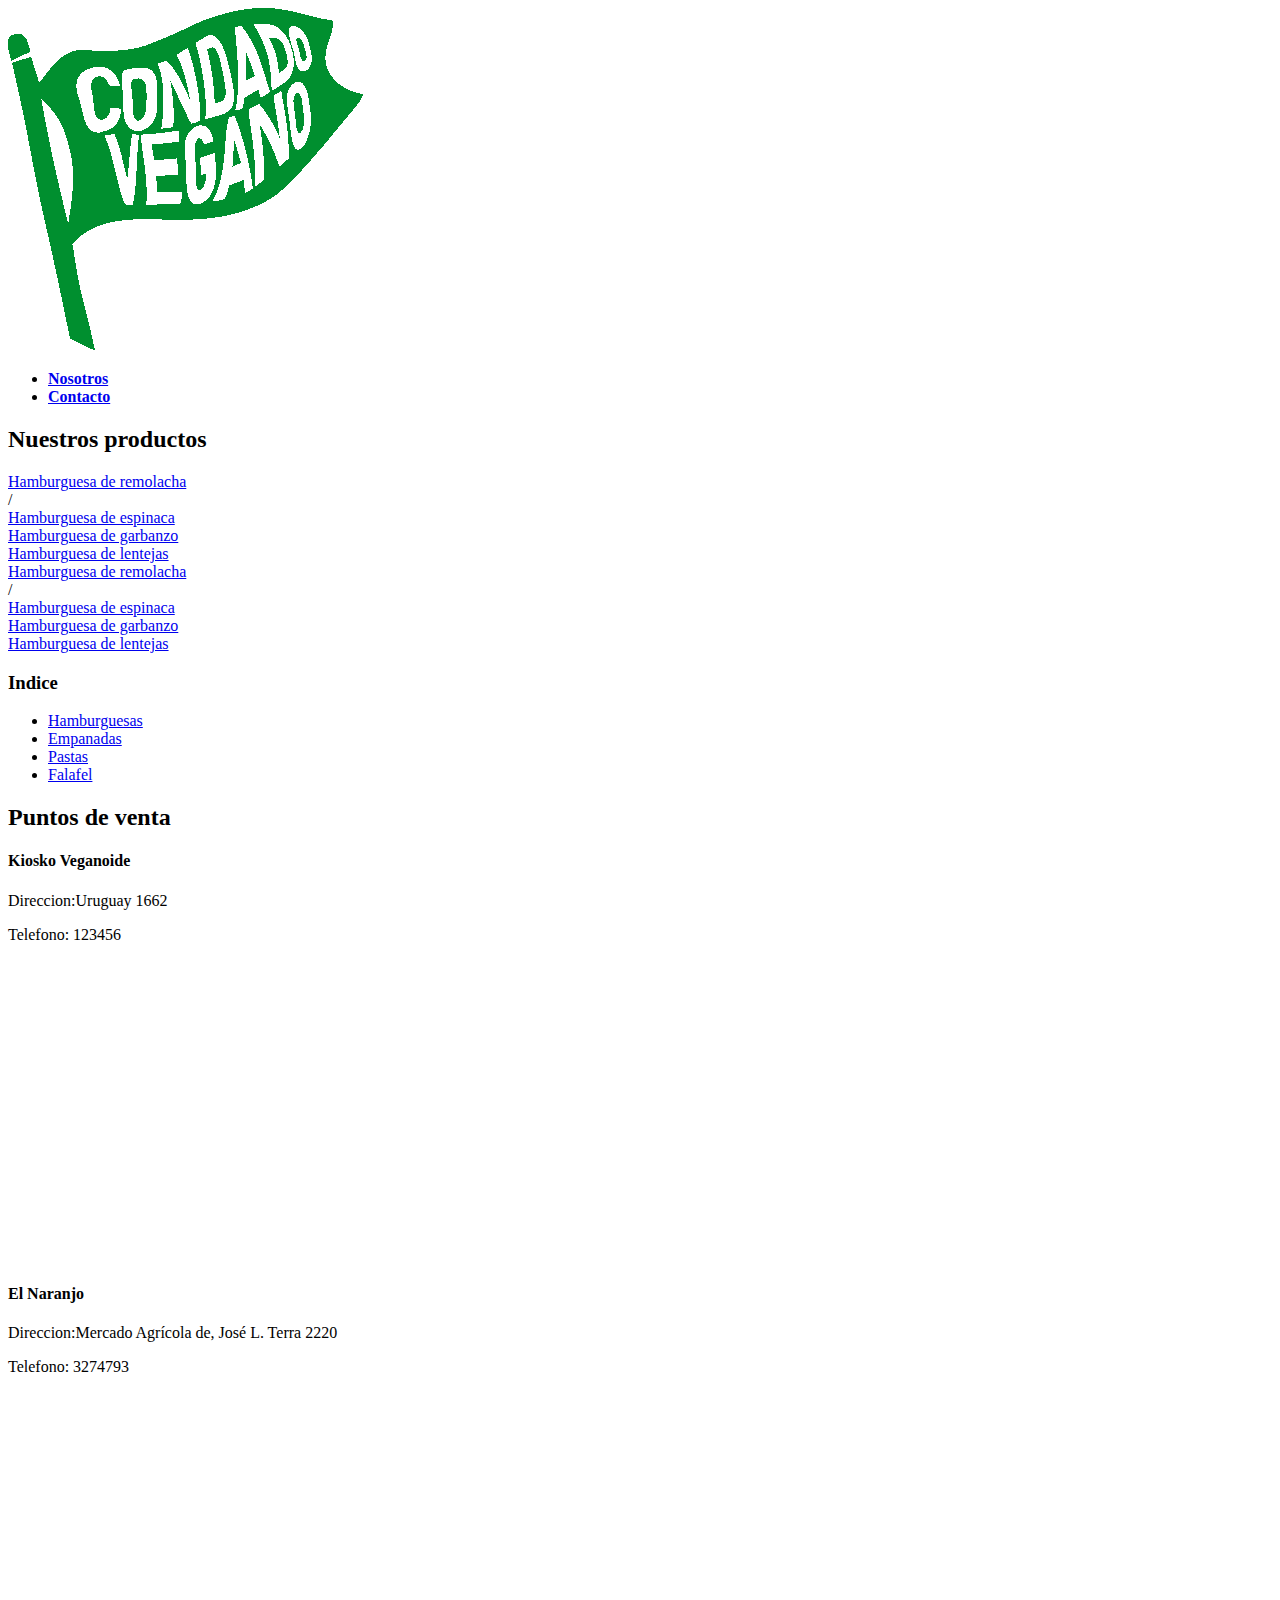
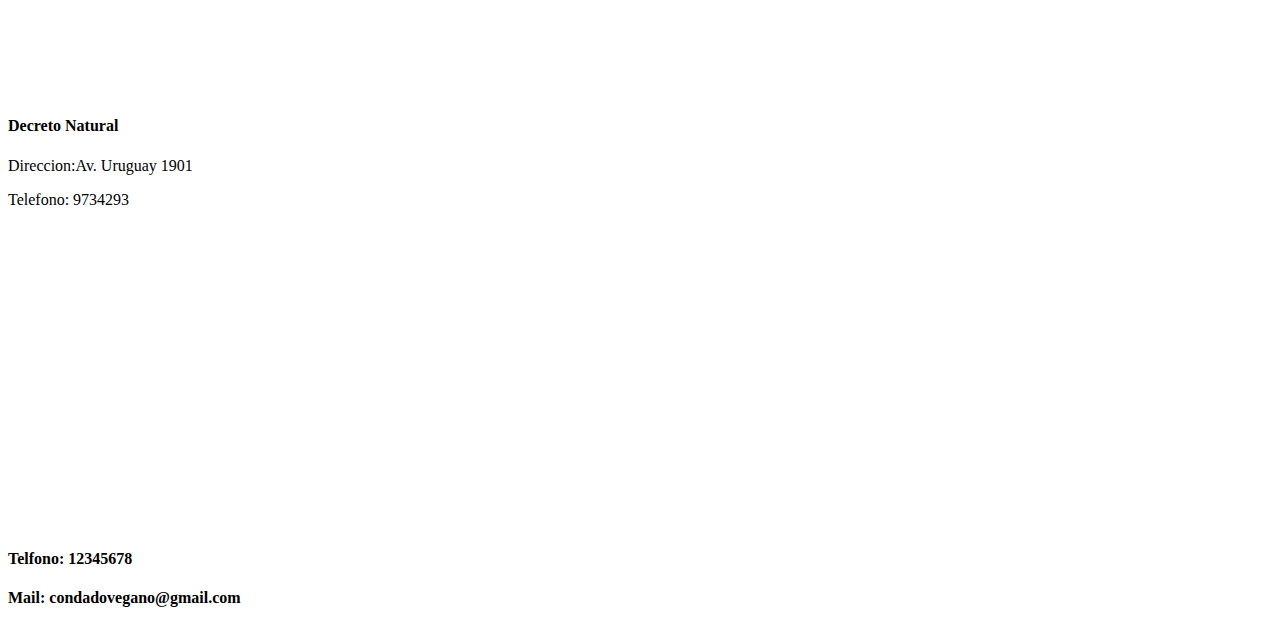
<file: index.html>
<!DOCTYPE html>
<html lang="es">
<head>
    <meta charset="UTF-8">
    <meta http-equiv="X-UA-Compatible" content="IE=edge">
    <meta name="viewport" content="width=device-width, initial-scale=1.0">
    <link rel="stylesheet" href="https://cdn.jsdelivr.net/npm/bootstrap@4.6.2/dist/css/bootstrap.min.css" integrity="sha384-xOolHFLEh07PJGoPkLv1IbcEPTNtaed2xpHsD9ESMhqIYd0nLMwNLD69Npy4HI+N" crossorigin="anonymous">
    <link rel="stylesheet" href="./Style/style.css"> 
    <link rel="shortcut icon" href="multimedia/Logo/Sin título-4.png" type="image/x-icon">
    <link rel="stylesheet" href="https://cdnjs.cloudflare.com/ajax/libs/font-awesome/6.1.2/css/all.min.css" integrity="sha512-1sCRPdkRXhBV2PBLUdRb4tMg1w2YPf37qatUFeS7zlBy7jJI8Lf4VHwWfZZfpXtYSLy85pkm9GaYVYMfw5BC1A==" crossorigin="anonymous" referrerpolicy="no-referrer" />
    <title>Condado Vegano</title>
</head>
<body>
    <header class="header">
        <div><img id="logo" src="/multimedia/Logo/Sin título-4.png" alt=""></div>
        <div class="separador"></div>
        <nav>
            <ul class="smenu">
                <li><a href="./Menú/nosotros.html"><strong>Nosotros</strong></a></li>
                <li><a href="./Menú/contacto.html"><strong>Contacto</strong></a></li>
            </ul>   
        </nav>
        <div class="buscador">
            <i class="fa-solid fa-magnifying-glass"></i>
        </div>
    </header>
    <section class="titular">
    <h2 class="productos csec1">Nuestros productos</h2>
    </section>
    <section class="nuestrosProductos">
        <section class="contprod">
            <div class="producto prod1">
                <div class="fondo fondop1"></div>
                <a href="remolacha.html">Hamburguesa de remolacha</a>
            </div>
            <div class="producto prod2">
                <div class="fondo fondop2">/</div>
                <a href="espinaca.html">Hamburguesa de espinaca</a>
            </div>
            <div class="producto prod3">
                <div class="fondo fondop3"></div>
                <a href="garbanzo.html">Hamburguesa de garbanzo</a>
            </div>
            <div class="producto prod4">
                <div class="fondo fondop4"></div>
                <a href="lentejas.html">Hamburguesa de lentejas</a>
            </div>
            <div class="producto prod1">
                <div class="fondo fondop1"></div>
                <a href="remolacha.html">Hamburguesa de remolacha</a>
            </div>
            <div class="producto prod2">
                <div class="fondo fondop2">/</div>
                <a href="espinaca.html">Hamburguesa de espinaca</a>
            </div>
            <div class="producto prod3">
                <div class="fondo fondop3"></div>
                <a href="garbanzo.html">Hamburguesa de garbanzo </a>
            </div>
            <div class="producto prod4">
                <div class="fondo fondop4"></div>
                <a href="lentejas.html">Hamburguesa de lentejas</a>
            </div>
        </section>
        <div class="tituloindice">
            <h3>Indice</h3>
        </div>
        <div class="indice">
            <ul>
                <li><a class="indiceItems" href="#">Hamburguesas</a></li>
                <li><a class="indiceItems" href="#">Empanadas</a></li>
                <li><a class="indiceItems" href="#">Pastas</a></li>
                <li><a class="indiceItems" href="#">Falafel</a></li>
            </ul>
        </div>
    </section>
    <section class="titular">
    <h2 class="locales sec1">Puntos de venta</h2>
    </section>
    <section class="contloc">
        <div class="local local1">
            <label class="datosLocal" for="kv">
                <h4>Kiosko Veganoide</h4>
                <p>Direccion:Uruguay 1662</p>
                <p>Telefono: 123456</p>
            </label>
            <div>
                <iframe class="mapa" src="https://www.google.com/maps/embed?pb=!1m18!1m12!1m3!1d52355.28882239441!2d-56.24743826874998!3d-34.90129079999999!2m3!1f0!2f0!3f0!3m2!1i1024!2i768!4f13.1!3m3!1m2!1s0x959f81dbec614329%3A0x4daafa135806491e!2sKiosco%20veganoide!5e0!3m2!1ses!2suy!4v1657830043322!5m2!1ses!2suy" width="400" height="300" style="border:0;" allowfullscreen="" loading="lazy" referrerpolicy="no-referrer-when-downgrade" name="kv"></iframe>
            </div>
        </div>
        <div class="local local2">
            <label class="datosLocal" for="en">
                <h4>El Naranjo</h4>
                <p>Direccion:Mercado Agrícola de, José L. Terra 2220</p>
                <p>Telefono: 3274793</p>
            </label>
            <div>
                <iframe class="mapa" src="https://www.google.com/maps/embed?pb=!1m18!1m12!1m3!1d52355.29522534248!2d-56.24743831770228!3d-34.90128075595225!2m3!1f0!2f0!3f0!3m2!1i1024!2i768!4f13.1!3m3!1m2!1s0x959f803f104e667d%3A0x7252384583a583d8!2sEl%20Naranjo!5e0!3m2!1ses!2suy!4v1657830687980!5m2!1ses!2suy" width="400" height="300" style="border:0;" allowfullscreen="" loading="lazy" referrerpolicy="no-referrer-when-downgrade" name="en"></iframe>
            </div>
        </div>
        <div class="local local3">
            <label class="datosLocal" for="dn">
                <h4>Decreto Natural</h4>
                <p>Direccion:Av. Uruguay 1901</p>
                <p>Telefono: 9734293</p>
            </label>
            <div>
                <iframe class="mapa" src="https://www.google.com/maps/embed?pb=!1m18!1m12!1m3!1d6544.369018701372!2d-56.1844267765847!3d-34.90181892153304!2m3!1f0!2f0!3f0!3m2!1i1024!2i768!4f13.1!3m3!1m2!1s0x959f804b732d92b7%3A0x5ed023a53a3e1e68!2sDecreto%20Natural!5e0!3m2!1ses!2suy!4v1657830845481!5m2!1ses!2suy" width="400" height="300" style="border:0;" allowfullscreen="" loading="lazy" referrerpolicy="no-referrer-when-downgrade" name="dn"></iframe>
            </div>
        </div>
    </section>
    <footer>
        <div class="contacto">
            <h4><strong>Telfono: 12345678</strong></h4>
            <h4><strong>Mail: condadovegano@gmail.com</strong></h4>
        </div>
    <div class="redes">
        <a href="https://www.facebook.com/"><i class="fa-brands fa-square-facebook"></i></a>
        <a href="https://www.instagram.com/"><i class="fa-brands fa-square-instagram"></i></a>
    </div>
    </footer>
    <a href="#" class="subir">
        <i class="fa-solid fa-angles-up"></i>
    </a>
    <script src="https://cdn.jsdelivr.net/npm/jquery@3.5.1/dist/jquery.slim.min.js" integrity="sha384-DfXdz2htPH0lsSSs5nCTpuj/zy4C+OGpamoFVy38MVBnE+IbbVYUew+OrCXaRkfj" crossorigin="anonymous"></script>
    <script src="https://cdn.jsdelivr.net/npm/popper.js@1.16.1/dist/umd/popper.min.js" integrity="sha384-9/reFTGAW83EW2RDu2S0VKaIzap3H66lZH81PoYlFhbGU+6BZp6G7niu735Sk7lN" crossorigin="anonymous"></script>
    <script src="https://cdn.jsdelivr.net/npm/bootstrap@4.6.2/dist/js/bootstrap.min.js" integrity="sha384-+sLIOodYLS7CIrQpBjl+C7nPvqq+FbNUBDunl/OZv93DB7Ln/533i8e/mZXLi/P+" crossorigin="anonymous"></script>
</body>
</html>
</file>
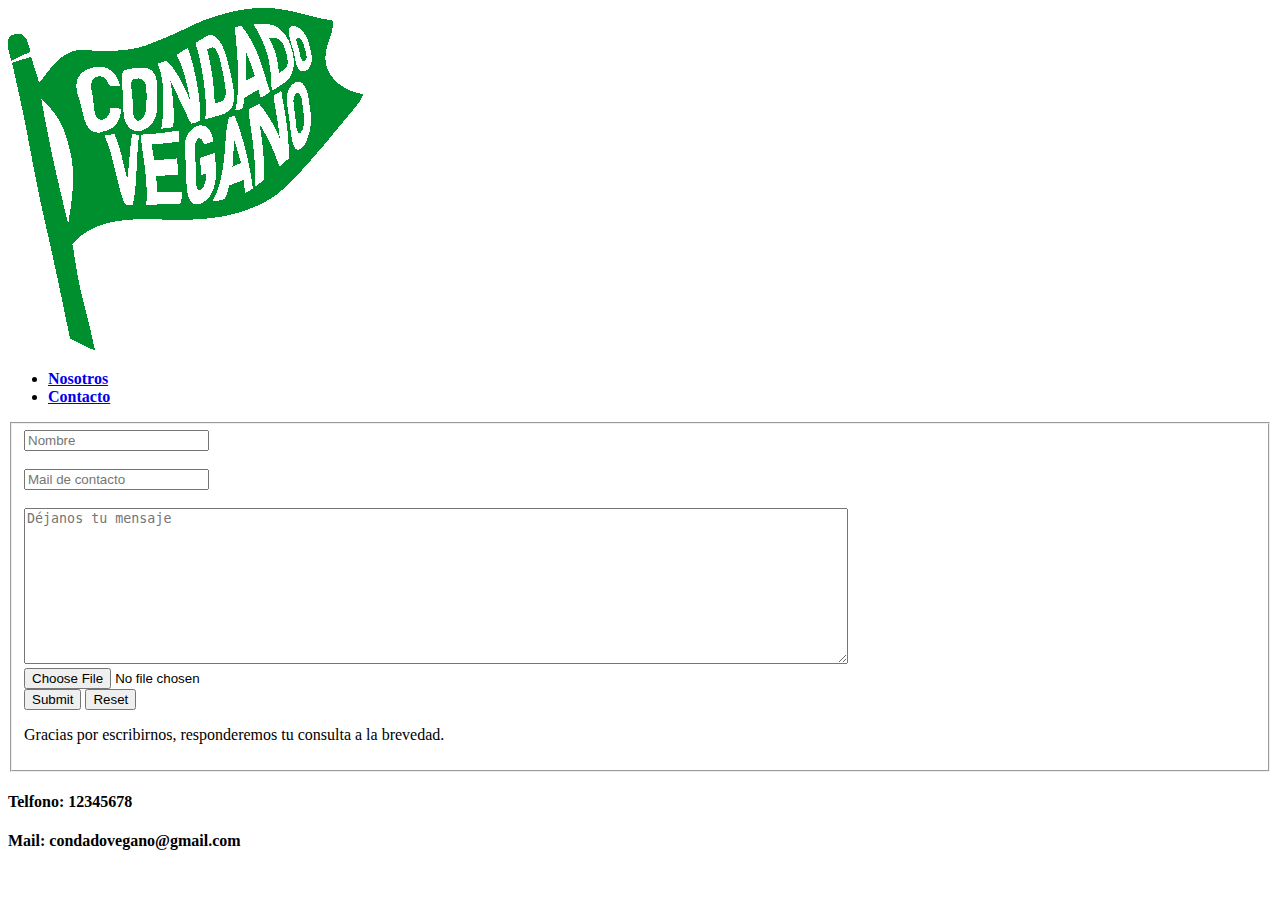
<file: Menú/contacto.html>
<!DOCTYPE html>
<html lang="es">
<head>
    <meta charset="UTF-8">
    <meta http-equiv="X-UA-Compatible" content="IE=edge">
    <meta name="viewport" content="width=device-width, initial-scale=1.0">
    <link rel="stylesheet" href="../Style/style.css">
    <link rel="stylesheet" href="https://cdnjs.cloudflare.com/ajax/libs/font-awesome/6.1.2/css/all.min.css" integrity="sha512-1sCRPdkRXhBV2PBLUdRb4tMg1w2YPf37qatUFeS7zlBy7jJI8Lf4VHwWfZZfpXtYSLy85pkm9GaYVYMfw5BC1A==" crossorigin="anonymous" referrerpolicy="no-referrer" />
    <title>Contacto</title>
</head>
<body>
<header class="header"> 
    <div><img id="logo" src="/multimedia/Logo/Sin título-4.png" alt=""></div> 
    <div class="separador"></div>
    <nav>
        <ul class="smenu">
            <li><a href="./nosotros.html"><strong>Nosotros</strong></a></li>
            <li class="bgccont"><a href="#"><strong>Contacto</strong></a></li>
        </ul>
    </nav>
    <div class="contHome">
        <a class="home" href="../index.html">
            <i class="fa-solid fa-house"></i>
        </a>
    </div>
    <div class="separadorFinal"></div>
</header> 
<section class="concont">
    <section class="formulario">
        <form action="base.php" method="post" enctype="text/plain">
            <fieldset> 
                <input type="text" placeholder="Nombre"><br><br>
                <input type="text"  required placeholder="Mail de contacto"><br><br>
                <textarea cols="100" rows="10" placeholder="Déjanos tu mensaje"></textarea><br>
                <input class="boton" type="file"><br>
                <input class="boton" type="submit" name="Enviar" id="">
                <input class="boton" type="reset" name="Reestablecer">
                <p class="gracias">Gracias por escribirnos, responderemos tu consulta a la brevedad.</p>
            </fieldset>
        </form>
    </section>
    <div class="fondoContacto"></div>
</section>
<footer>
    <div class="contacto">
        <h4><strong>Telfono: 12345678</strong></h4>
        <h4><strong>Mail: condadovegano@gmail.com</strong></h4>
    </div>
<div class="redes">
    <a href="https://www.facebook.com/"><i class="fa-brands fa-square-facebook"></i></a>
    <a href="https://www.instagram.com/"><i class="fa-brands fa-square-instagram"></i></a>
</div>
</footer>
</body>
</html>
</file>
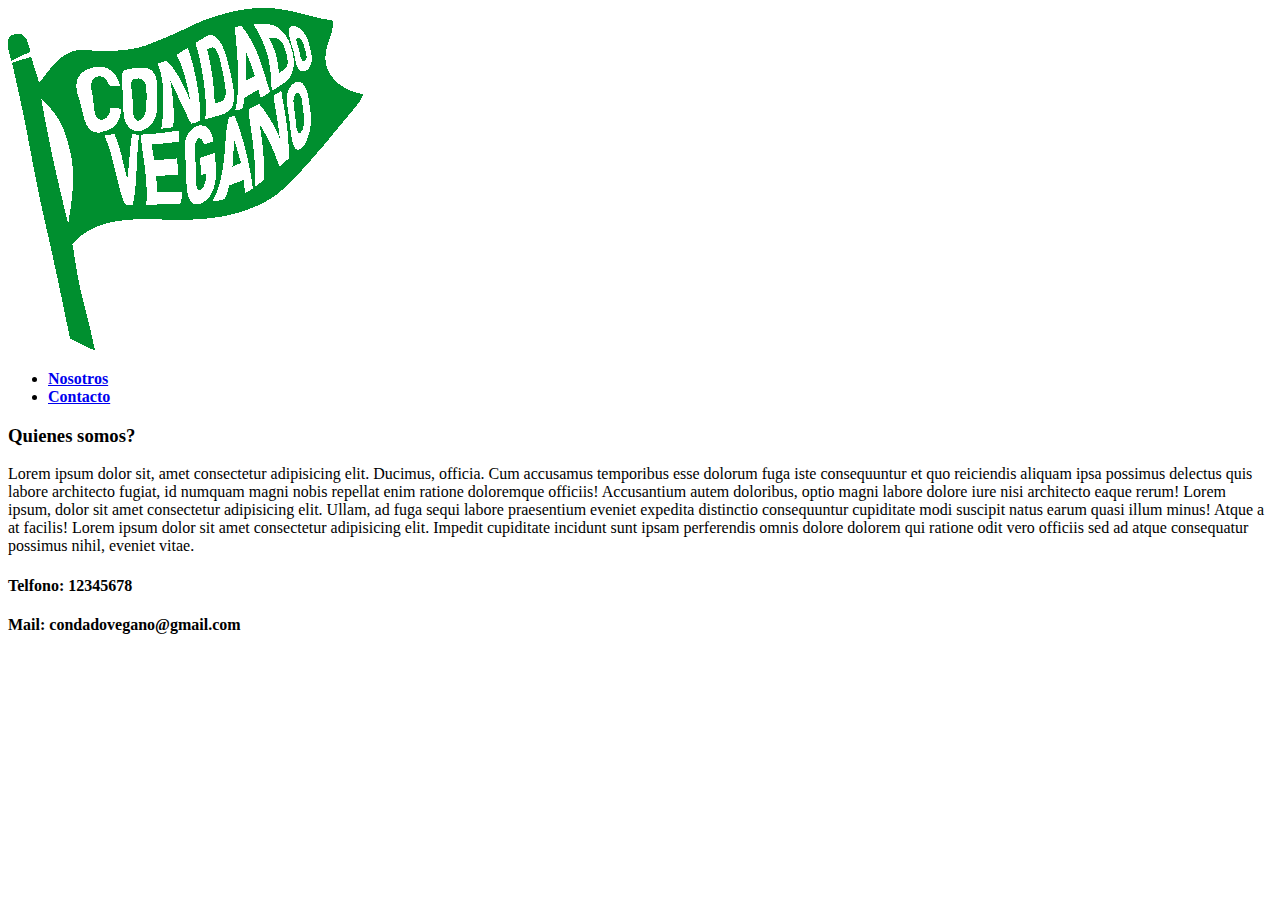
<file: Menú/nosotros.html>
<!DOCTYPE html>
<html lang="en">
<head>
    <meta charset="UTF-8">
    <meta http-equiv="X-UA-Compatible" content="IE=edge">
    <meta name="viewport" content="width=device-width, initial-scale=1.0">
    <link rel="stylesheet" href="../Style/style.css">
    <link rel="stylesheet" href="https://cdnjs.cloudflare.com/ajax/libs/font-awesome/6.1.2/css/all.min.css" integrity="sha512-1sCRPdkRXhBV2PBLUdRb4tMg1w2YPf37qatUFeS7zlBy7jJI8Lf4VHwWfZZfpXtYSLy85pkm9GaYVYMfw5BC1A==" crossorigin="anonymous" referrerpolicy="no-referrer" />
    <title>Nosotros</title>
</head>
<body>
    <header class="header">
        <div><img id="logo" src="/multimedia/Logo/Sin título-4.png" alt=""></div>
        <div class="separador"></div>
        <nav>
            <ul class="smenu">
                <li class="bgcnos"><a href="#"><strong>Nosotros</strong></a></li>
                <li><a href="./contacto.html"><strong>Contacto</strong></a></li>
            </ul>
        </nav>
        <div class="contHome">
            <a class="home" href="../index.html">
                <i class="fa-solid fa-house"></i>
            </a>
        </div>
        <div class="separadorFinal"></div>
    </header>
    <section class="nosotros">
            <div class="qsomos">
                <h3 id="nos">Quienes somos?</h3>
                <p>Lorem ipsum dolor sit, amet consectetur adipisicing elit. Ducimus, officia. Cum accusamus temporibus esse dolorum fuga iste consequuntur et quo reiciendis aliquam ipsa possimus delectus quis labore architecto fugiat, id numquam magni nobis repellat enim ratione doloremque officiis! Accusantium autem doloribus, optio magni labore dolore iure nisi architecto eaque rerum! Lorem ipsum, dolor sit amet consectetur adipisicing elit. Ullam, ad fuga sequi labore praesentium eveniet expedita distinctio consequuntur cupiditate modi suscipit natus earum quasi illum minus! Atque a at facilis! Lorem ipsum dolor sit amet consectetur adipisicing elit. Impedit cupiditate incidunt sunt ipsam perferendis omnis dolore dolorem qui ratione odit vero officiis sed ad atque consequatur possimus nihil, eveniet vitae.</p>
            </div>
            <div   div class="galeria">
                <!-- aqui iria una lista desordenada para las imagenes de una galeria de fotos del negocio en forma de carrucel -->
            </div>
    </section>
    <footer>
        <div class="contacto">
            <h4><strong>Telfono: 12345678</strong></h4>
            <h4><strong>Mail: condadovegano@gmail.com</strong></h4>
        </div>
        <div class="redes">
            <a href="https://www.facebook.com/"><i class="fa-brands fa-square-facebook"></i></a>
            <a href="https://www.instagram.com/"><i class="fa-brands fa-square-instagram"></i></a>
        </div>
    </footer>
</body>
</html>
</file>
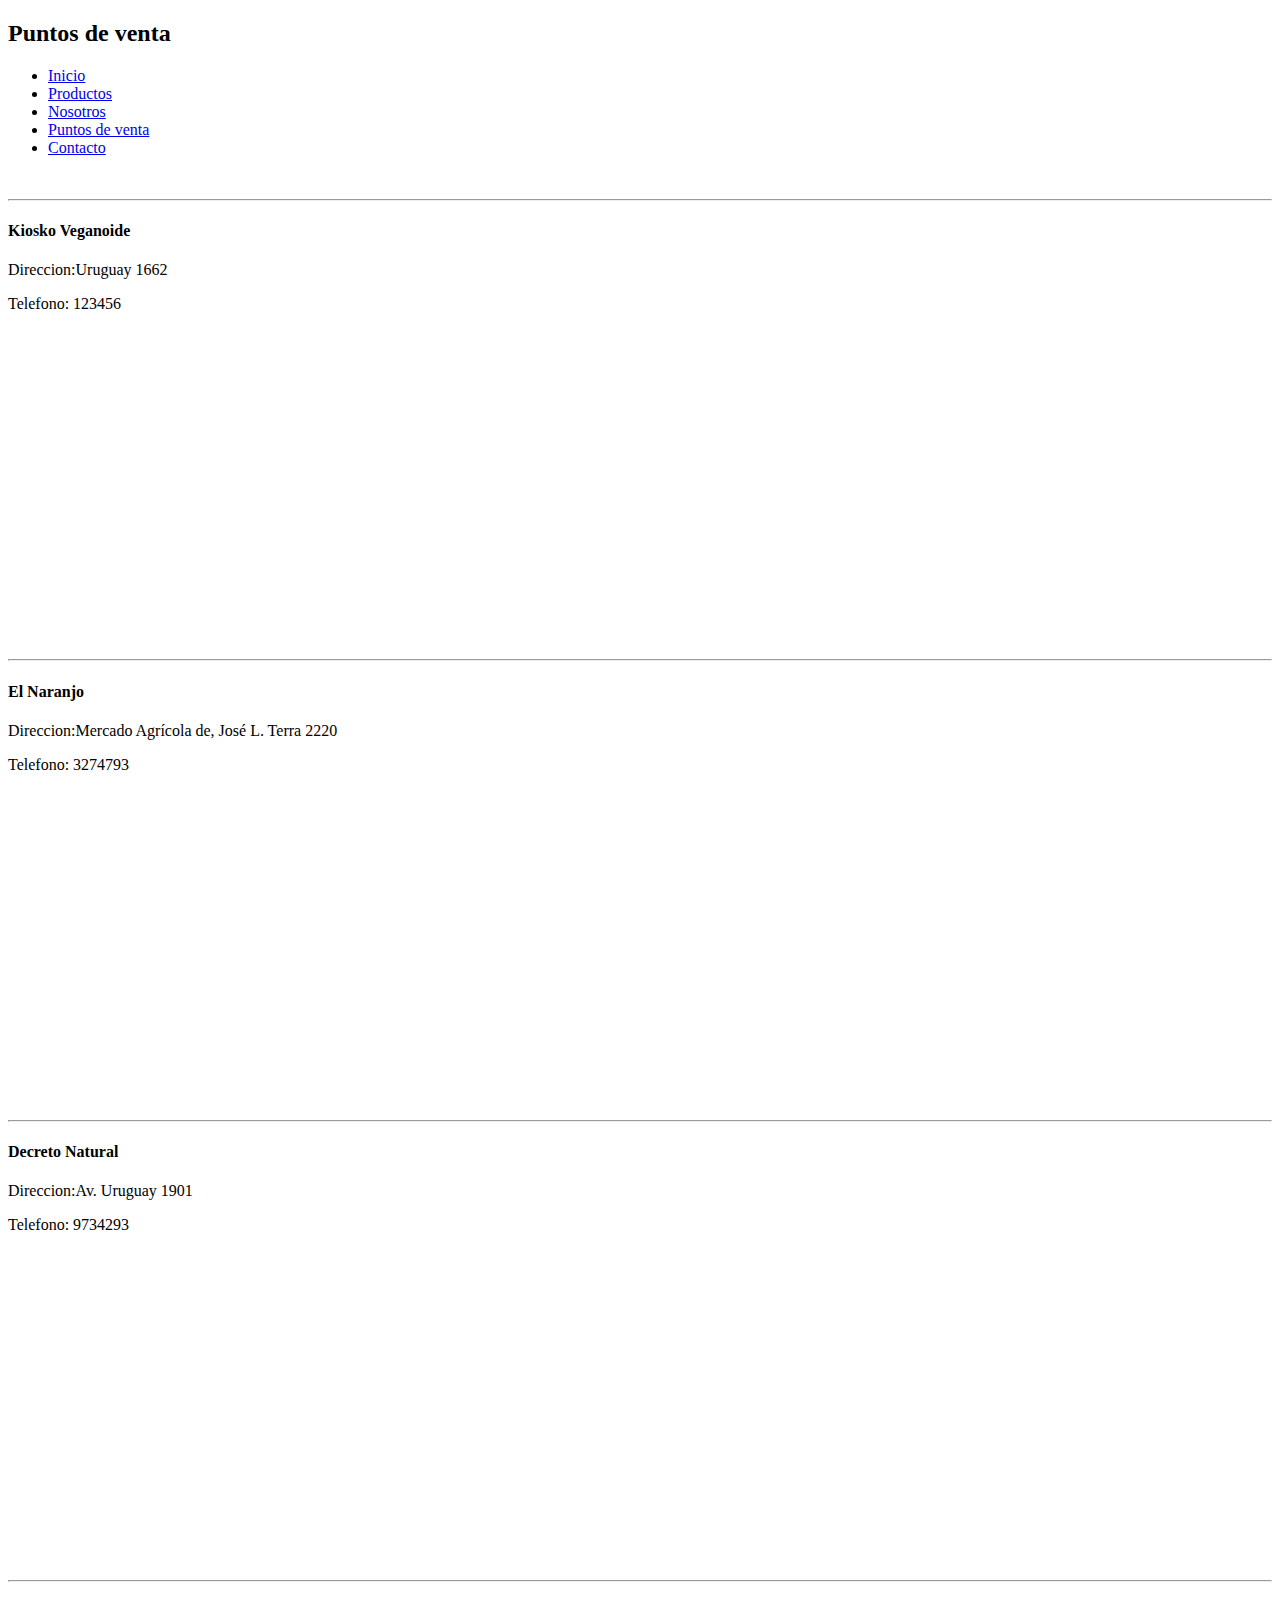
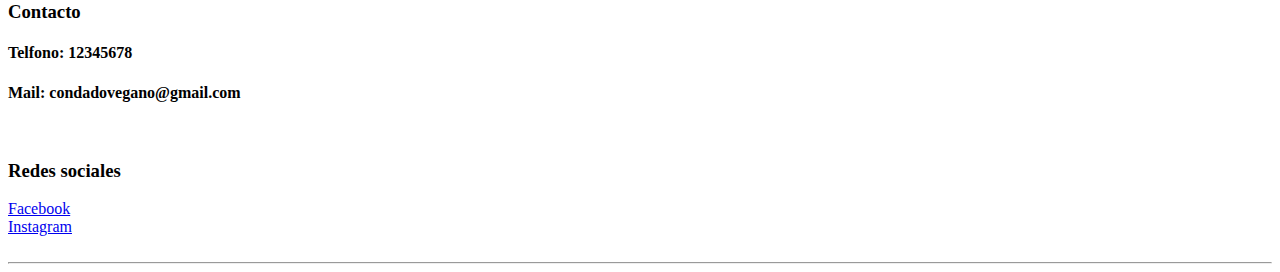
<file: Menú/puntos_de_venta.html>
<!DOCTYPE html>
<html lang="en">
<head>
    <meta charset="UTF-8">
    <meta http-equiv="X-UA-Compatible" content="IE=edge">
    <meta name="viewport" content="width=device-width, initial-scale=1.0">
    <title>Puntos de venta</title>
</head>
<body>
    <nav>
        <h2>Puntos de venta</h2>
        <ul>
            <li><a href="../index.html">Inicio</a></li>
            <li><a href="./productos.html">Productos</a></li>
            <li><a href="./nosotros.html">Nosotros</a></li>
            <li><a href="#">Puntos de venta </a></li>
            <li><a href="./contacto.html">Contacto</a></li>
        </ul><br><hr>
    </nav>
    <nav>
        <label for="kv">
            <h4>Kiosko Veganoide</h4>
            <p>Direccion:Uruguay 1662</p>
            <p>Telefono: 123456</p>
        </label>
        <iframe src="https://www.google.com/maps/embed?pb=!1m18!1m12!1m3!1d52355.28882239441!2d-56.24743826874998!3d-34.90129079999999!2m3!1f0!2f0!3f0!3m2!1i1024!2i768!4f13.1!3m3!1m2!1s0x959f81dbec614329%3A0x4daafa135806491e!2sKiosco%20veganoide!5e0!3m2!1ses!2suy!4v1657830043322!5m2!1ses!2suy" width="400" height="300" style="border:0;" allowfullscreen="" loading="lazy" referrerpolicy="no-referrer-when-downgrade" name="kv"></iframe><br><br><hr>
    </nav>
    <nav>
        <label for="en">
            <h4>El Naranjo</h4>
            <p>Direccion:Mercado Agrícola de, José L. Terra 2220</p>
            <p>Telefono: 3274793</p>
        </label>
        <iframe src="https://www.google.com/maps/embed?pb=!1m18!1m12!1m3!1d52355.29522534248!2d-56.24743831770228!3d-34.90128075595225!2m3!1f0!2f0!3f0!3m2!1i1024!2i768!4f13.1!3m3!1m2!1s0x959f803f104e667d%3A0x7252384583a583d8!2sEl%20Naranjo!5e0!3m2!1ses!2suy!4v1657830687980!5m2!1ses!2suy" width="400" height="300" style="border:0;" allowfullscreen="" loading="lazy" referrerpolicy="no-referrer-when-downgrade" name="en"></iframe><br><br><hr>
    </nav>
    <nav>
        <label for="dn">
            <h4>Decreto Natural</h4>
            <p>Direccion:Av. Uruguay 1901</p>
            <p>Telefono: 9734293</p>
        </label>
        <iframe src="https://www.google.com/maps/embed?pb=!1m18!1m12!1m3!1d6544.369018701372!2d-56.1844267765847!3d-34.90181892153304!2m3!1f0!2f0!3f0!3m2!1i1024!2i768!4f13.1!3m3!1m2!1s0x959f804b732d92b7%3A0x5ed023a53a3e1e68!2sDecreto%20Natural!5e0!3m2!1ses!2suy!4v1657830845481!5m2!1ses!2suy" width="400" height="300" style="border:0;" allowfullscreen="" loading="lazy" referrerpolicy="no-referrer-when-downgrade" name="dn"></iframe><br><br><hr>
    </nav>
    <nav>
        <h3>Contacto</h3>
        <h4><strong>Telfono: 12345678</strong></h4>
        <h4><strong>Mail: condadovegano@gmail.com</strong></h4><br>
    
        <h3>Redes sociales</h3>
        <a href="https://es-la.facebook.com/">Facebook</a><br>
        <a href="https://www.instagram.com/">Instagram</a><br><br><hr>
    </nav>
</body>
</html>
</file>
<file: Style/style.css>
/*# sourceMappingURL=style.css.map */
</file>
